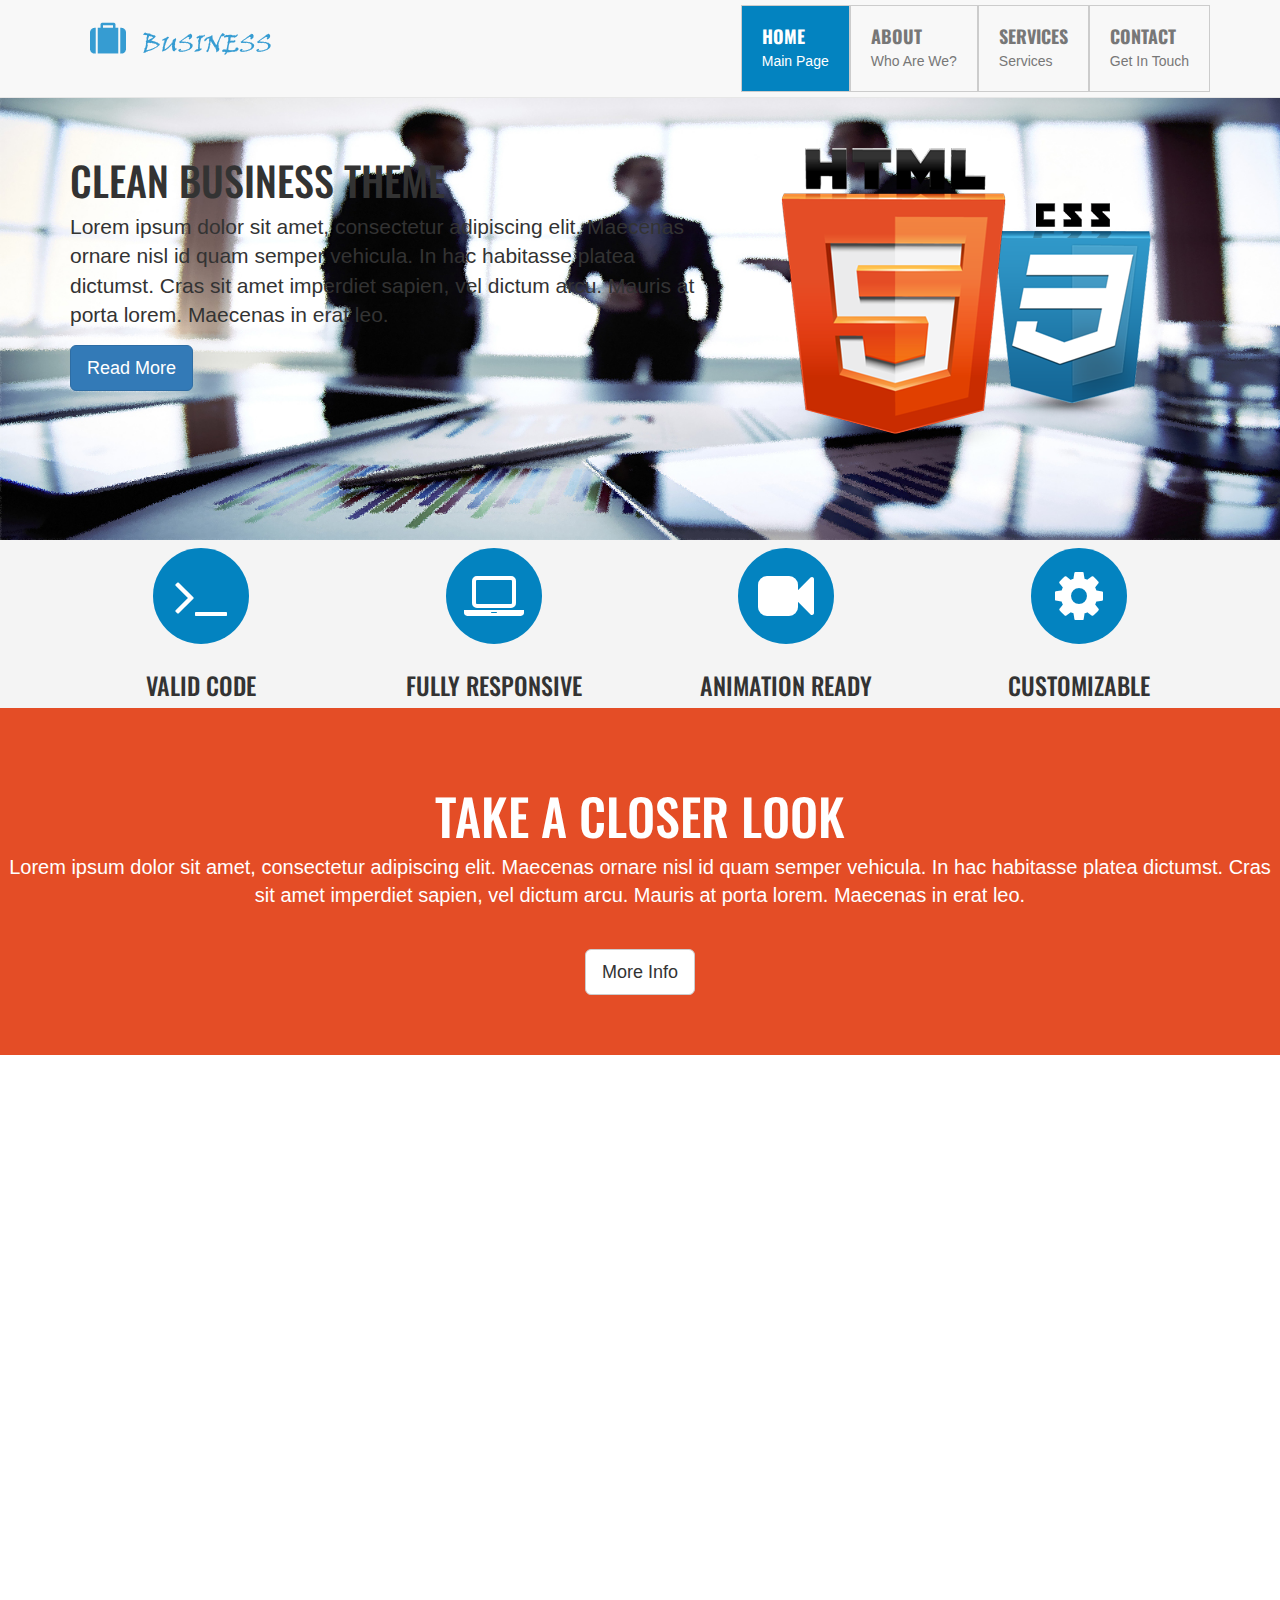
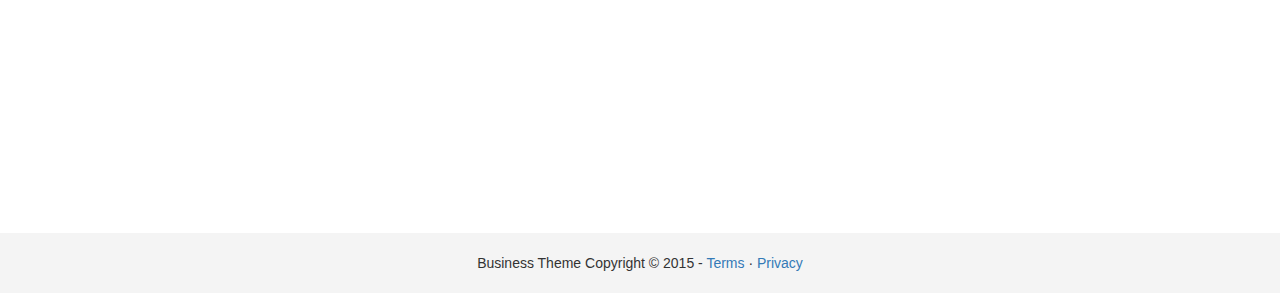
<file: index.html>
<!DOCTYPE html>
<html lang="en">
	<head>
		<meta charset="utf-8">
		<meta http-equiv="X-UA-Compatible" content="IE=edge">
		<meta name="viewport" content="width=device-width, initial-scale=1">
		<!-- The above 3 meta tags *must* come first in the head; any other head content must come *after* these tags -->
		<link rel="icon" href="favicon.ico">
		<title>Business Theme : Home</title>
		<!-- Include Google Font -->
		<link href="http://fonts.googleapis.com/css?family=Oswald:700" rel="stylesheet" type="text/css">
		<!-- Bootstrap core CSS -->
		<link href="css/bootstrap.css" rel="stylesheet">
		<!-- Include Animaite CSS -->
		<link href="css/animate.css" rel="stylesheet">
		<!-- Include Fontawesome CSS -->
		<link href="css/font-awesome.css" rel="stylesheet">
		<!-- Custom styles for this template -->
		<link href="css/style.css" rel="stylesheet">
	</head>
	<body>
		<nav class="navbar navbar-default navbar-fixed-top"><!-- Start Mian Navbar -->
			<div class="container">
				<div class="navbar-header">
					<button type="button" class="navbar-toggle collapsed" data-toggle="collapse" data-target="#navbar" aria-expanded="false" aria-controls="navbar">
						<span class="sr-only">Toggle navigation</span>
						<span class="icon-bar"></span>
						<span class="icon-bar"></span>
						<span class="icon-bar"></span>
					</button>
					<a class="navbar-brand logo-nav" href="index.html"><img src="img/logo.png"></a>
				</div>
				<div id="navbar" class="collapse navbar-collapse">
					<ul class="nav navbar-nav navbar-right">
						<li class="active"><a href="index.html">Home <span>Main Page</span></a></li>
						<li><a href="about.html">About <span>Who Are We?</span></a></li>
						<li><a href="services.html">Services <span>Services</span></a></li>
						<li><a href="contact.html">Contact <span>Get In Touch</span></a></li>
					</ul>
				</div><!--/.nav-collapse -->
			</div>
		</nav><!-- End Mian Navbar -->

		<section class="jumbotron"><!-- Start jumbotron Section -->
			<div class="container">
				<div class="row">
					<div class="col-md-7">
						<div class="animated fadeInLeft">
							<h1>Clean Business Theme</h1>
							<p class="lead">Lorem ipsum dolor sit amet, consectetur adipiscing elit. Maecenas ornare nisl id quam semper vehicula. In hac habitasse platea dictumst. Cras sit amet imperdiet sapien, vel dictum arcu. Mauris at porta lorem. Maecenas in erat leo.</p>
							<a class="btn btn-primary btn-lg" href="#">Read More</a>
						</div>
					</div>
					<div class="col-md-5">
						<div class="animated fadeInUp">
							<img class="img-responsive" src="img/logos.png">
						</div>
					</div>
				</div>
			</div>
		</section><!-- End jumbotron Section -->
		
		<section class="gray"><!-- Start Gray Section -->
			<div class="container">
				<div class="row">
					<div class="col-md-3 col-sm-3 text-center">
						<span class="fa-stack fa-lg fa-4x">
						  <i class="fa fa-circle fa-stack-2x fa-color"></i>
						  <i class="fa fa-terminal fa-stack-1x fa-inverse"></i>
						</span>
						<h3>Valid Code</h3>
					</div>
					<div class="col-md-3 col-sm-3 text-center">
						<span class="fa-stack fa-lg fa-4x">
						  <i class="fa fa-circle fa-stack-2x fa-color"></i>
						  <i class="fa fa-laptop fa-stack-1x fa-inverse"></i>
						</span>
						<h3>Fully Responsive</h3>
					</div>
					<div class="col-md-3 col-sm-3 text-center">
						<span class="fa-stack fa-lg fa-4x">
						  <i class="fa fa-circle fa-stack-2x fa-color"></i>
						  <i class="fa fa-video-camera fa-stack-1x fa-inverse"></i>
						</span>
						<h3>Animation Ready</h3>
					</div>
					<div class="col-md-3 col-sm-3 text-center">
						<span class="fa-stack fa-lg fa-4x">
						  <i class="fa fa-circle fa-stack-2x fa-color"></i>
						  <i class="fa fa-gear fa-stack-1x fa-inverse"></i>
						</span>
						<h3>Customizable</h3>
					</div>
				</div>
			</div>
		</section><!-- End Gray Section -->
		
		<section class="secondary-section slogan"><!-- Start Secondary Section -->
			<h1>Take A Closer Look</h1>
			<p class="lead">Lorem ipsum dolor sit amet, consectetur adipiscing elit. Maecenas ornare nisl id quam semper vehicula. In hac habitasse platea dictumst. Cras sit amet imperdiet sapien, vel dictum arcu. Mauris at porta lorem. Maecenas in erat leo.</p>
			<a class="btn btn-default btn-lg" href="#">More Info</a>
		</section><!-- End Secondary Section -->
		
		<section><!-- Start Details Section -->
			<div class="continer">
				<div class="row">
					<div class="col-md-4 col-md-offset-2">
						<div class="wow fadeInLeft">
							<h2 class="page-header">Business Theme Includes....</h2>
							<ul class="feature-list list-unstyled">
								<li><i class="glyphicon glyphicon-ok"></i> Bootstrap 3 Framwork</li>
								<li><i class="glyphicon glyphicon-ok"></i> Mobile Responsive Design</li>
								<li><i class="glyphicon glyphicon-ok"></i> Minimal Customs CSS Styles</li>
								<li><i class="glyphicon glyphicon-ok"></i> Unstyled: Add your Own Style & Content!</li>
								<li><i class="glyphicon glyphicon-ok"></i> 100% <strong>Free</strong>To Use</li>
								<li><i class="glyphicon glyphicon-ok"></i> OpenSource </li>
							</ul>
						</div>
					</div>
					<div class="col-md-4">
						<div class="wow fadeInRight">
							<img src="img/macbook.png" class="img-responsive">
						</div>
					</div>
				</div>
			</div>
		</section><!-- End Details Section -->
		
		<div class="wow fadeIn">
			<section class="primary-section"><!-- Start Primary Section -->
				<div class="continer">
					<div class="row">
						<div class="col-md-4 col-md-offset-2">
							<img src="img/sample1.jpg" class="img-circle img-responsive">
						</div>
						<div class="col-md-4">
							<h2 class="page-header">More Feature Include....</h2>
							<ul class="feature-list list-unstyled">
								<li><i class="glyphicon glyphicon-ok"></i> Bootstrap 3 Framwork</li>
								<li><i class="glyphicon glyphicon-ok"></i> Mobile Responsive Design</li>
								<li><i class="glyphicon glyphicon-ok"></i> Minimal Customs CSS Styles</li>
								<li><i class="glyphicon glyphicon-ok"></i> Unstyled: Add your Own Style & Content!</li>
								<li><i class="glyphicon glyphicon-ok"></i> 100% <strong>Free</strong>To Use</li>
								<li><i class="glyphicon glyphicon-ok"></i> OpenSource </li>
							</ul>						
						</div>
					</div>
				</div>
			</section><!-- End Primary Section -->
		</div>
		
		<footer><!-- Start Footer -->
			<p>Business Theme Copyright &copy; 2015 - <a href="#">Terms</a> &middot; <a href="#">Privacy</a></p>
		</footer><!-- End Footer -->		
		
		<!-- Bootstrap core JavaScript -->
		<script src="https://ajax.googleapis.com/ajax/libs/jquery/1.11.2/jquery.min.js"></script>
		<script src="js/bootstrap.js"></script>
		<script src="js/wow.js"></script>
		<script>
			new WOW().init();
		</script>
	</body>
</html>
</file>
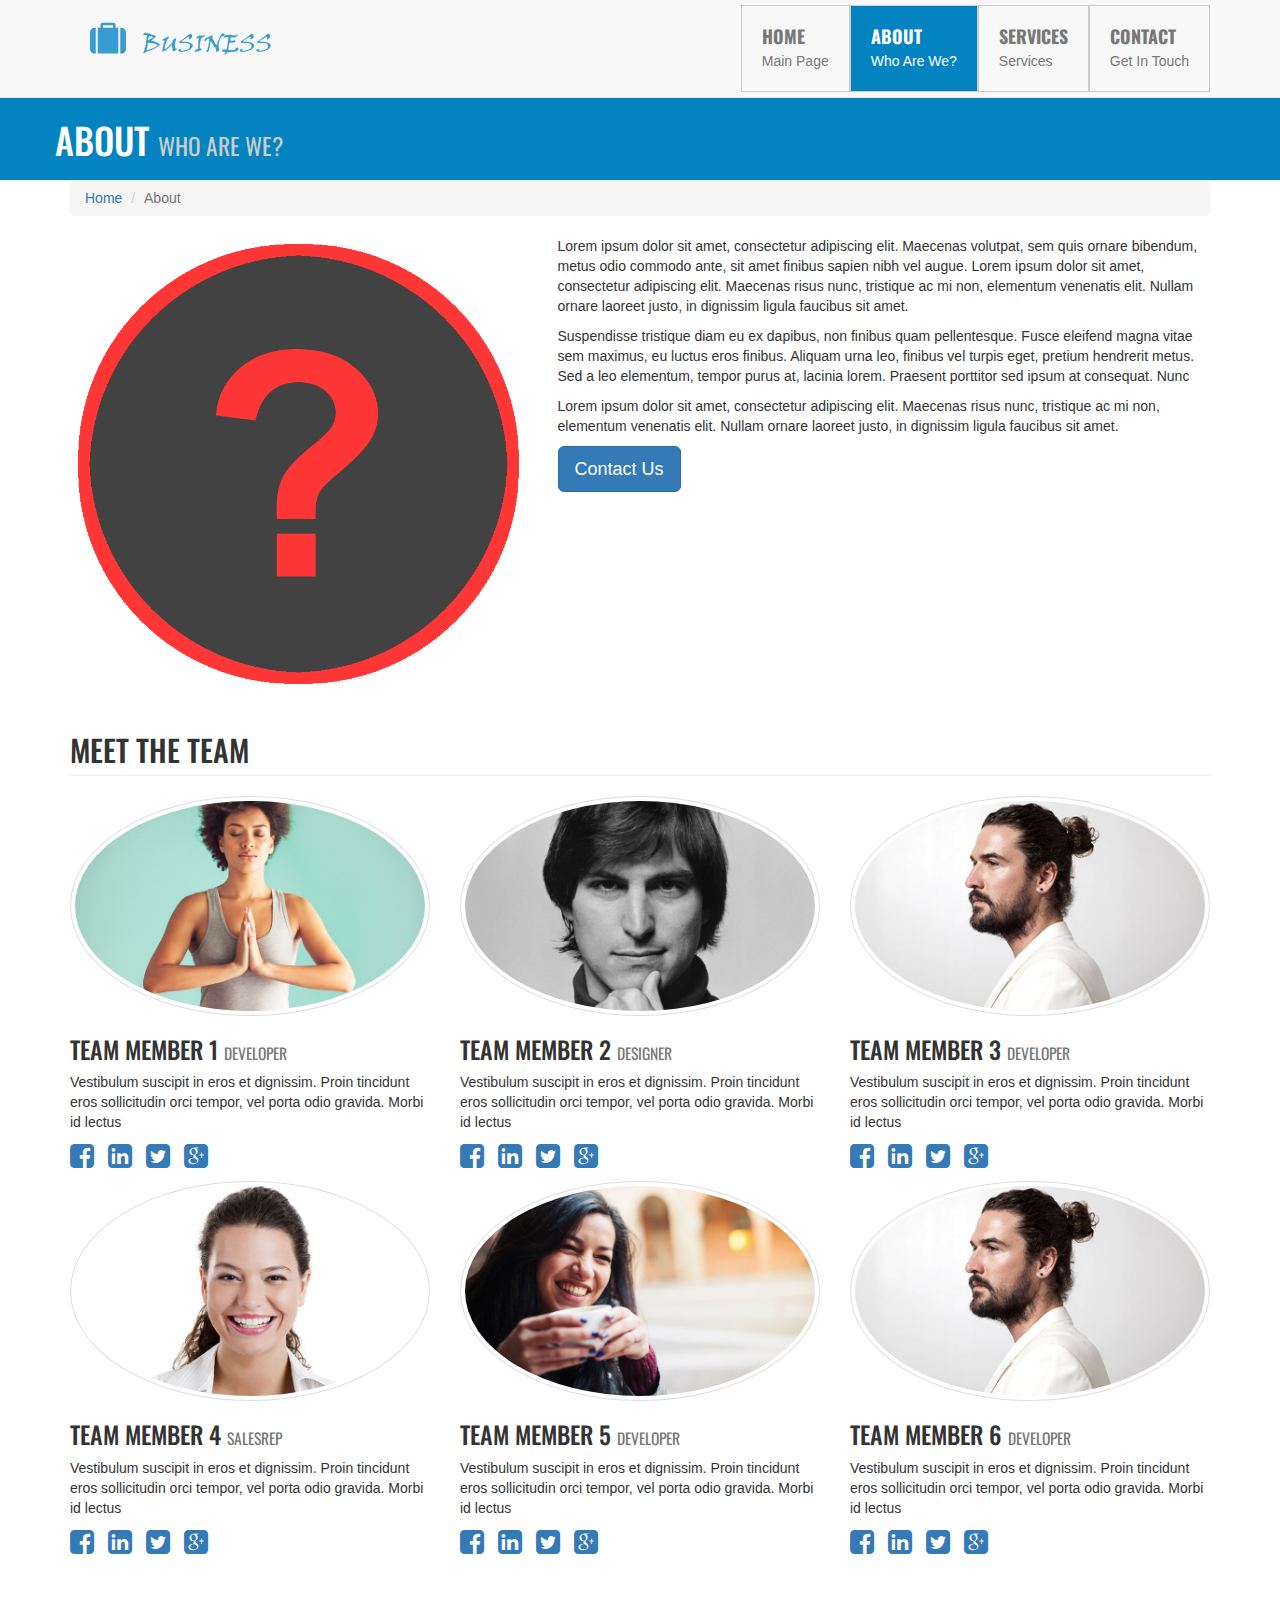
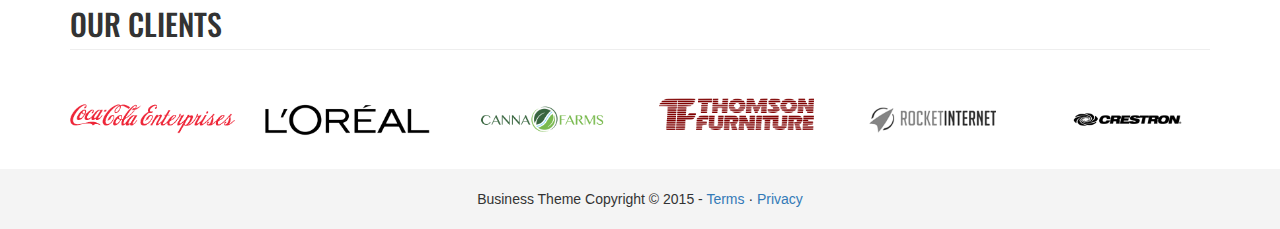
<file: about.html>
<!DOCTYPE html>
<html lang="en">
	<head>
		<meta charset="utf-8">
		<meta http-equiv="X-UA-Compatible" content="IE=edge">
		<meta name="viewport" content="width=device-width, initial-scale=1">
		<!-- The above 3 meta tags *must* come first in the head; any other head content must come *after* these tags -->
		<link rel="icon" href="favicon.ico">
		<title>Business Theme : About</title>
		<!-- Include Google Font -->
		<link href="http://fonts.googleapis.com/css?family=Oswald:700" rel="stylesheet" type="text/css">
		<!-- Bootstrap core CSS -->
		<link href="css/bootstrap.css" rel="stylesheet">
		<!-- Include Animaite CSS -->
		<link href="css/animate.css" rel="stylesheet">
		<!-- Include Fontawesome CSS -->
		<link href="css/font-awesome.css" rel="stylesheet">
		<!-- Custom styles for this template -->
		<link href="css/style.css" rel="stylesheet">
	</head>
	<body>
		<nav class="navbar navbar-default navbar-fixed-top"><!-- Start Mian Navbar -->
			<div class="container">
				<div class="navbar-header">
					<button type="button" class="navbar-toggle collapsed" data-toggle="collapse" data-target="#navbar" aria-expanded="false" aria-controls="navbar">
						<span class="sr-only">Toggle navigation</span>
						<span class="icon-bar"></span>
						<span class="icon-bar"></span>
						<span class="icon-bar"></span>
					</button>
					<a class="navbar-brand logo-nav" href="index.html"><img src="img/logo.png"></a>
				</div>
				<div id="navbar" class="collapse navbar-collapse">
					<ul class="nav navbar-nav navbar-right">
						<li><a href="index.html">Home <span>Main Page</span></a></li>
						<li class="active"><a href="about.html">About <span>Who Are We?</span></a></li>
						<li><a href="services.html">Services <span>Services</span></a></li>
						<li><a href="contact.html">Contact <span>Get In Touch</span></a></li>
					</ul>
				</div><!--/.nav-collapse -->
			</div>
		</nav><!-- End Mian Navbar -->

		<section class="section-title"><!-- Start Section Title-->
			<div class="container">
				<div class="row">
					<h1>About <small>Who Are We?</small></h1>
				</div>
			</div>
		</section><!-- End Section Title -->
		
		<section><!-- Start Main Section -->
			<div class="container">
				<div class="row">
					<div class="col-md-12">
						<ol class="breadcrumb">
						  <li><a href="index.html">Home</a></li>
						  <li class="active">About</li>
						</ol>						
					</div>
				</div>
				<div class="animated fadeIn">
					<div class="row">
						<div class="col-md-5">
							<img class="img-responsive" src="img/puzzle.jpg">
						</div>
						<div class="col-md-7">
							<p>Lorem ipsum dolor sit amet, consectetur adipiscing elit. Maecenas volutpat, sem quis ornare bibendum, metus odio commodo ante, sit amet finibus sapien nibh vel augue. Lorem ipsum dolor sit amet, consectetur adipiscing elit. Maecenas risus nunc, tristique ac mi non, elementum venenatis elit. Nullam ornare laoreet justo, in dignissim ligula faucibus sit amet. </p>	
							<p>Suspendisse tristique diam eu ex dapibus, non finibus quam pellentesque. Fusce eleifend magna vitae sem maximus, eu luctus eros finibus. Aliquam urna leo, finibus vel turpis eget, pretium hendrerit metus. Sed a leo elementum, tempor purus at, lacinia lorem. Praesent porttitor sed ipsum at consequat. Nunc</p>
							<p>Lorem ipsum dolor sit amet, consectetur adipiscing elit. Maecenas risus nunc, tristique ac mi non, elementum venenatis elit. Nullam ornare laoreet justo, in dignissim ligula faucibus sit amet. </p>
							<a href="contact.html" class="btn btn-primary btn-lg">Contact Us</a>						
						</div>
					</div>
				</div>
				<div class="row">
					<div class="col-md-12">
						<h2 class="page-header">Meet The Team</h2>
					</div>
					<div class="col-md-4">
						<img class="img-responsive img-thumbnail img-circle" src="img/woman1.jpg">
						<h3>Team Member 1 <small>Developer</small></h3>
						<p>Vestibulum suscipit in eros et dignissim. Proin tincidunt eros sollicitudin orci tempor, vel porta odio gravida. Morbi id lectus </p>
						<ul class="list-unstyled list-inline list-social-icons">
							<li class="tooltip-social facebook-link"><a href="#facebook-profile" data-toggle="tooltip" data-placement="top" title="Facebook"><i class="fa fa-facebook-square fa-2x"></i></a></li>
							<li class="tooltip-social linkedin-link"><a href="#linkedin-profile" data-toggle="tooltip" data-placement="top" title="LinkedIn"><i class="fa fa-linkedin-square fa-2x"></i></a></li>
							<li class="tooltip-social twitter-link"><a href="#twitter-profile" data-toggle="tooltip" data-placement="top" title="Twitter"><i class="fa fa-twitter-square fa-2x"></i></a></li>
							<li class="tooltip-social google-plus-link"><a href="#google-plus-profile" data-toggle="tooltip" data-placement="top" title="Google+"><i class="fa fa-google-plus-square fa-2x"></i></a></li>
						</ul>						
					</div>
					<div class="col-md-4">
						<img class="img-responsive img-thumbnail img-circle" src="img/man1.jpg">
						<h3>Team Member 2 <small>Designer</small></h3>
						<p>Vestibulum suscipit in eros et dignissim. Proin tincidunt eros sollicitudin orci tempor, vel porta odio gravida. Morbi id lectus</p>
						<ul class="list-unstyled list-inline list-social-icons">
							<li class="tooltip-social facebook-link"><a href="#facebook-profile" data-toggle="tooltip" data-placement="top" title="Facebook"><i class="fa fa-facebook-square fa-2x"></i></a></li>
							<li class="tooltip-social linkedin-link"><a href="#linkedin-profile" data-toggle="tooltip" data-placement="top" title="LinkedIn"><i class="fa fa-linkedin-square fa-2x"></i></a></li>
							<li class="tooltip-social twitter-link"><a href="#twitter-profile" data-toggle="tooltip" data-placement="top" title="Twitter"><i class="fa fa-twitter-square fa-2x"></i></a></li>
							<li class="tooltip-social google-plus-link"><a href="#google-plus-profile" data-toggle="tooltip" data-placement="top" title="Google+"><i class="fa fa-google-plus-square fa-2x"></i></a></li>
						</ul>						
					</div>
					<div class="col-md-4">
						<img class="img-responsive img-thumbnail img-circle" src="img/man2.jpg">
						<h3>Team Member 3 <small>Developer</small></h3>
						<p>Vestibulum suscipit in eros et dignissim. Proin tincidunt eros sollicitudin orci tempor, vel porta odio gravida. Morbi id lectus</p>
						<ul class="list-unstyled list-inline list-social-icons">
							<li class="tooltip-social facebook-link"><a href="#facebook-profile" data-toggle="tooltip" data-placement="top" title="Facebook"><i class="fa fa-facebook-square fa-2x"></i></a></li>
							<li class="tooltip-social linkedin-link"><a href="#linkedin-profile" data-toggle="tooltip" data-placement="top" title="LinkedIn"><i class="fa fa-linkedin-square fa-2x"></i></a></li>
							<li class="tooltip-social twitter-link"><a href="#twitter-profile" data-toggle="tooltip" data-placement="top" title="Twitter"><i class="fa fa-twitter-square fa-2x"></i></a></li>
							<li class="tooltip-social google-plus-link"><a href="#google-plus-profile" data-toggle="tooltip" data-placement="top" title="Google+"><i class="fa fa-google-plus-square fa-2x"></i></a></li>
						</ul>						
					</div>
				</div>
				<div class="row">
					<div class="col-md-4">
						<img class="img-responsive img-thumbnail img-circle" src="img/woman2.jpg">
						<h3>Team Member 4 <small>SalesRep</small></h3>
						<p>Vestibulum suscipit in eros et dignissim. Proin tincidunt eros sollicitudin orci tempor, vel porta odio gravida. Morbi id lectus </p>
						<ul class="list-unstyled list-inline list-social-icons">
							<li class="tooltip-social facebook-link"><a href="#facebook-profile" data-toggle="tooltip" data-placement="top" title="Facebook"><i class="fa fa-facebook-square fa-2x"></i></a></li>
							<li class="tooltip-social linkedin-link"><a href="#linkedin-profile" data-toggle="tooltip" data-placement="top" title="LinkedIn"><i class="fa fa-linkedin-square fa-2x"></i></a></li>
							<li class="tooltip-social twitter-link"><a href="#twitter-profile" data-toggle="tooltip" data-placement="top" title="Twitter"><i class="fa fa-twitter-square fa-2x"></i></a></li>
							<li class="tooltip-social google-plus-link"><a href="#google-plus-profile" data-toggle="tooltip" data-placement="top" title="Google+"><i class="fa fa-google-plus-square fa-2x"></i></a></li>
						</ul>
					</div>
					<div class="col-md-4">
						<img class="img-responsive img-thumbnail img-circle" src="img/woman3.jpg">
						<h3>Team Member 5 <small>Developer</small></h3>
						<p>Vestibulum suscipit in eros et dignissim. Proin tincidunt eros sollicitudin orci tempor, vel porta odio gravida. Morbi id lectus</p>
						<ul class="list-unstyled list-inline list-social-icons">
							<li class="tooltip-social facebook-link"><a href="#facebook-profile" data-toggle="tooltip" data-placement="top" title="Facebook"><i class="fa fa-facebook-square fa-2x"></i></a></li>
							<li class="tooltip-social linkedin-link"><a href="#linkedin-profile" data-toggle="tooltip" data-placement="top" title="LinkedIn"><i class="fa fa-linkedin-square fa-2x"></i></a></li>
							<li class="tooltip-social twitter-link"><a href="#twitter-profile" data-toggle="tooltip" data-placement="top" title="Twitter"><i class="fa fa-twitter-square fa-2x"></i></a></li>
							<li class="tooltip-social google-plus-link"><a href="#google-plus-profile" data-toggle="tooltip" data-placement="top" title="Google+"><i class="fa fa-google-plus-square fa-2x"></i></a></li>
						</ul>
					</div>
					<div class="col-md-4">
						<img class="img-responsive img-thumbnail img-circle" src="img/man2.jpg">
						<h3>Team Member 6 <small>Developer</small></h3>
						<p>Vestibulum suscipit in eros et dignissim. Proin tincidunt eros sollicitudin orci tempor, vel porta odio gravida. Morbi id lectus</p>
						<ul class="list-unstyled list-inline list-social-icons">
							<li class="tooltip-social facebook-link"><a href="#facebook-profile" data-toggle="tooltip" data-placement="top" title="Facebook"><i class="fa fa-facebook-square fa-2x"></i></a></li>
							<li class="tooltip-social linkedin-link"><a href="#linkedin-profile" data-toggle="tooltip" data-placement="top" title="LinkedIn"><i class="fa fa-linkedin-square fa-2x"></i></a></li>
							<li class="tooltip-social twitter-link"><a href="#twitter-profile" data-toggle="tooltip" data-placement="top" title="Twitter"><i class="fa fa-twitter-square fa-2x"></i></a></li>
							<li class="tooltip-social google-plus-link"><a href="#google-plus-profile" data-toggle="tooltip" data-placement="top" title="Google+"><i class="fa fa-google-plus-square fa-2x"></i></a></li>
						</ul>
					</div>
				</div>
				<div class="row">
					<div class="col-lg-12">
						<h2 class="page-header">Our Clients</h2>
					</div>
					<div class="col-md-2 col-sm-4 col-xs-6">
						<img class="img-responsive img-customer" src="img/client1.png">
					</div>
					<div class="col-md-2 col-sm-4 col-xs-6">
						<img class="img-responsive img-customer" src="img/client2.png">
					</div>
					<div class="col-md-2 col-sm-4 col-xs-6">
						<img class="img-responsive img-customer" src="img/client3.png">
					</div>
					<div class="col-md-2 col-sm-4 col-xs-6">
						<img class="img-responsive img-customer" src="img/client4.png">
					</div>
					<div class="col-md-2 col-sm-4 col-xs-6">
						<img class="img-responsive img-customer" src="img/client5.png">
					</div>
					<div class="col-md-2 col-sm-4 col-xs-6">
						<img class="img-responsive img-customer" src="img/client6.png">
					</div>
				</div>				
			</div>
		</section><!-- End Main Section -->
		
		<footer><!-- Start Footer -->
			<p>Business Theme Copyright &copy; 2015 - <a href="#">Terms</a> &middot; <a href="#">Privacy</a></p>
		</footer><!-- End Footer -->		
		
		<!-- Bootstrap core JavaScript -->
		<script src="https://ajax.googleapis.com/ajax/libs/jquery/1.11.2/jquery.min.js"></script>
		<script src="js/bootstrap.js"></script>
		<script src="js/wow.js"></script>
		<script>
			new WOW().init();
		</script>
	</body>
</html>
</file>
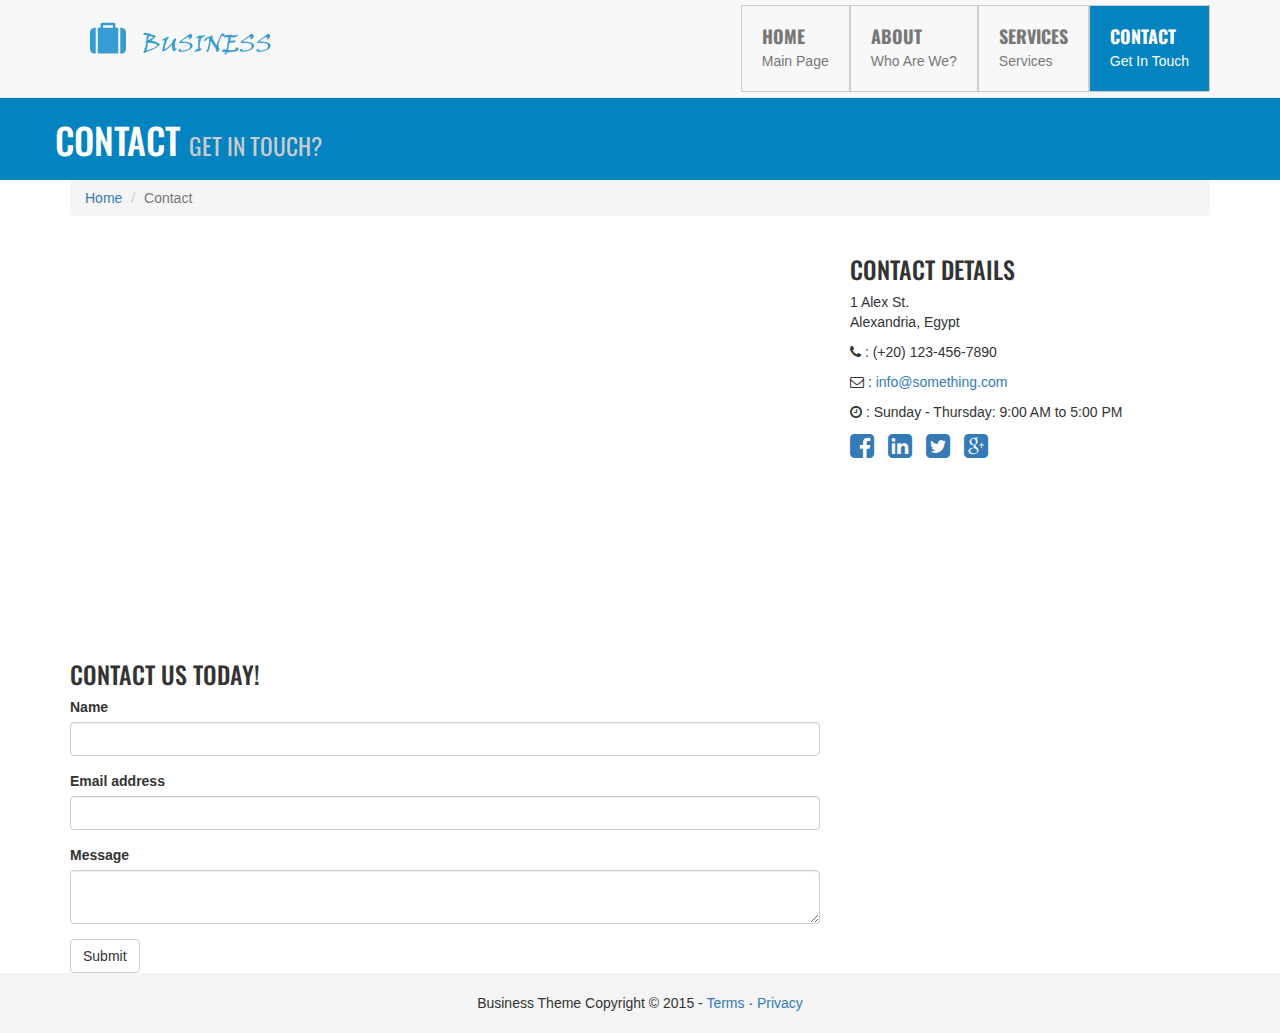
<file: contact.html>
<!DOCTYPE html>
<html lang="en">
	<head>
		<meta charset="utf-8">
		<meta http-equiv="X-UA-Compatible" content="IE=edge">
		<meta name="viewport" content="width=device-width, initial-scale=1">
		<!-- The above 3 meta tags *must* come first in the head; any other head content must come *after* these tags -->
		<link rel="icon" href="favicon.ico">
		<title>Business Theme : Contact</title>
		<!-- Include Google Font -->
		<link href="http://fonts.googleapis.com/css?family=Oswald:700" rel="stylesheet" type="text/css">
		<!-- Bootstrap core CSS -->
		<link href="css/bootstrap.css" rel="stylesheet">
		<!-- Include Animaite CSS -->
		<link href="css/animate.css" rel="stylesheet">
		<!-- Include Fontawesome CSS -->
		<link href="css/font-awesome.css" rel="stylesheet">
		<!-- Custom styles for this template -->
		<link href="css/style.css" rel="stylesheet">
	</head>
	<body>
		<nav class="navbar navbar-default navbar-fixed-top"><!-- Start Mian Navbar -->
			<div class="container">
				<div class="navbar-header">
					<button type="button" class="navbar-toggle collapsed" data-toggle="collapse" data-target="#navbar" aria-expanded="false" aria-controls="navbar">
						<span class="sr-only">Toggle navigation</span>
						<span class="icon-bar"></span>
						<span class="icon-bar"></span>
						<span class="icon-bar"></span>
					</button>
					<a class="navbar-brand logo-nav" href="index.html"><img src="img/logo.png"></a>
				</div>
				<div id="navbar" class="collapse navbar-collapse">
					<ul class="nav navbar-nav navbar-right">
						<li><a href="index.html">Home <span>Main Page</span></a></li>
						<li><a href="about.html">About <span>Who Are We?</span></a></li>
						<li><a href="services.html">Services <span>Services</span></a></li>
						<li class="active"><a href="contact.html">Contact <span>Get In Touch</span></a></li>
					</ul>
				</div><!--/.nav-collapse -->
			</div>
		</nav><!-- End Mian Navbar -->

		<section class="section-title"><!-- Start Section Title-->
			<div class="container">
				<div class="row">
					<h1>Contact <small>Get In Touch?</small></h1>
				</div>
			</div>
		</section><!-- End Section Title -->
		
		<section><!-- Start Breadcrumb Section -->
			<div class="container">
				<div class="row">
					<div class="col-md-12">
						<ol class="breadcrumb">
						  <li><a href="index.html">Home</a></li>
						  <li class="active">Contact</li>
						</ol>						
					</div>
				</div>
			</div>
		</section><!-- End Breadcrumb Section -->
		
		<section><!-- Start Main Section -->
			<div class="container">
				<div class="animated fadeIn">
					<div class="row">
						<div class="col-md-8">
							<iframe src="https://www.google.com/maps/embed?pb=!1m10!1m8!1m3!1d13651.319162129117!2d29.93357775!3d31.197732449999997!3m2!1i1024!2i768!4f13.1!5e0!3m2!1sar!2seg!4v1430745493291" width="100%" height="400px" frameborder="0" scrolling="no" marginheight="0" marginwidth="0"></iframe><!-- /.Iframe -->

							<h3>Contact Us Today!</h3>
							<form>
								<div class="form-group">
									<label>Name</label>
									<input type="text" class="form-control">
								</div>
								<div class="form-group">
									<label>Email address</label>
									<input type="email" class="form-control">
								</div>
								<div class="form-group">
									<label>Message</label>
									<textarea class="form-control"></textarea>
								</div>
								<button type="submit" class="btn btn-default">Submit</button>
							</form><!--/. Form -->
						</div>
						<div class="col-md-4">
							<h3>Contact Details</h3>
							<p>
								1 Alex St.<br>Alexandria, Egypt<br>
							</p>
							<p><i class="fa fa-phone"></i> 
							<abbr title="Phone"></abbr>: (+20) 123-456-7890</p>
							<p><i class="fa fa-envelope-o"></i> 
							<abbr title="Email"></abbr>: <a href="info:name@example.com">info@something.com</a>
							</p>
							<p><i class="fa fa-clock-o"></i> 
							<abbr title="Hours"></abbr>: Sunday - Thursday: 9:00 AM to 5:00 PM</p>
							<ul class="list-unstyled list-inline list-social-icons">
								<li>
								<a href="#"><i class="fa fa-facebook-square fa-2x"></i></a>
								</li>
								<li>
								<a href="#"><i class="fa fa-linkedin-square fa-2x"></i></a>
								</li>
								<li>
								<a href="#"><i class="fa fa-twitter-square fa-2x"></i></a>
								</li>
								<li>
								<a href="#"><i class="fa fa-google-plus-square fa-2x"></i></a>
								</li>
							</ul>						
						</div>
					</div>
				</div>
			</div>	
		</section><!-- End Main Section -->
		
		<footer><!-- Start Footer -->
			<p>Business Theme Copyright &copy; 2015 - <a href="#">Terms</a> &middot; <a href="#">Privacy</a></p>
		</footer><!-- End Footer -->		
		
		<!-- Bootstrap core JavaScript -->
		<script src="https://ajax.googleapis.com/ajax/libs/jquery/1.11.2/jquery.min.js"></script>
		<script src="js/bootstrap.js"></script>
		<script src="js/wow.js"></script>
		<script>
			new WOW().init();
		</script>
	</body>
</html>
</file>
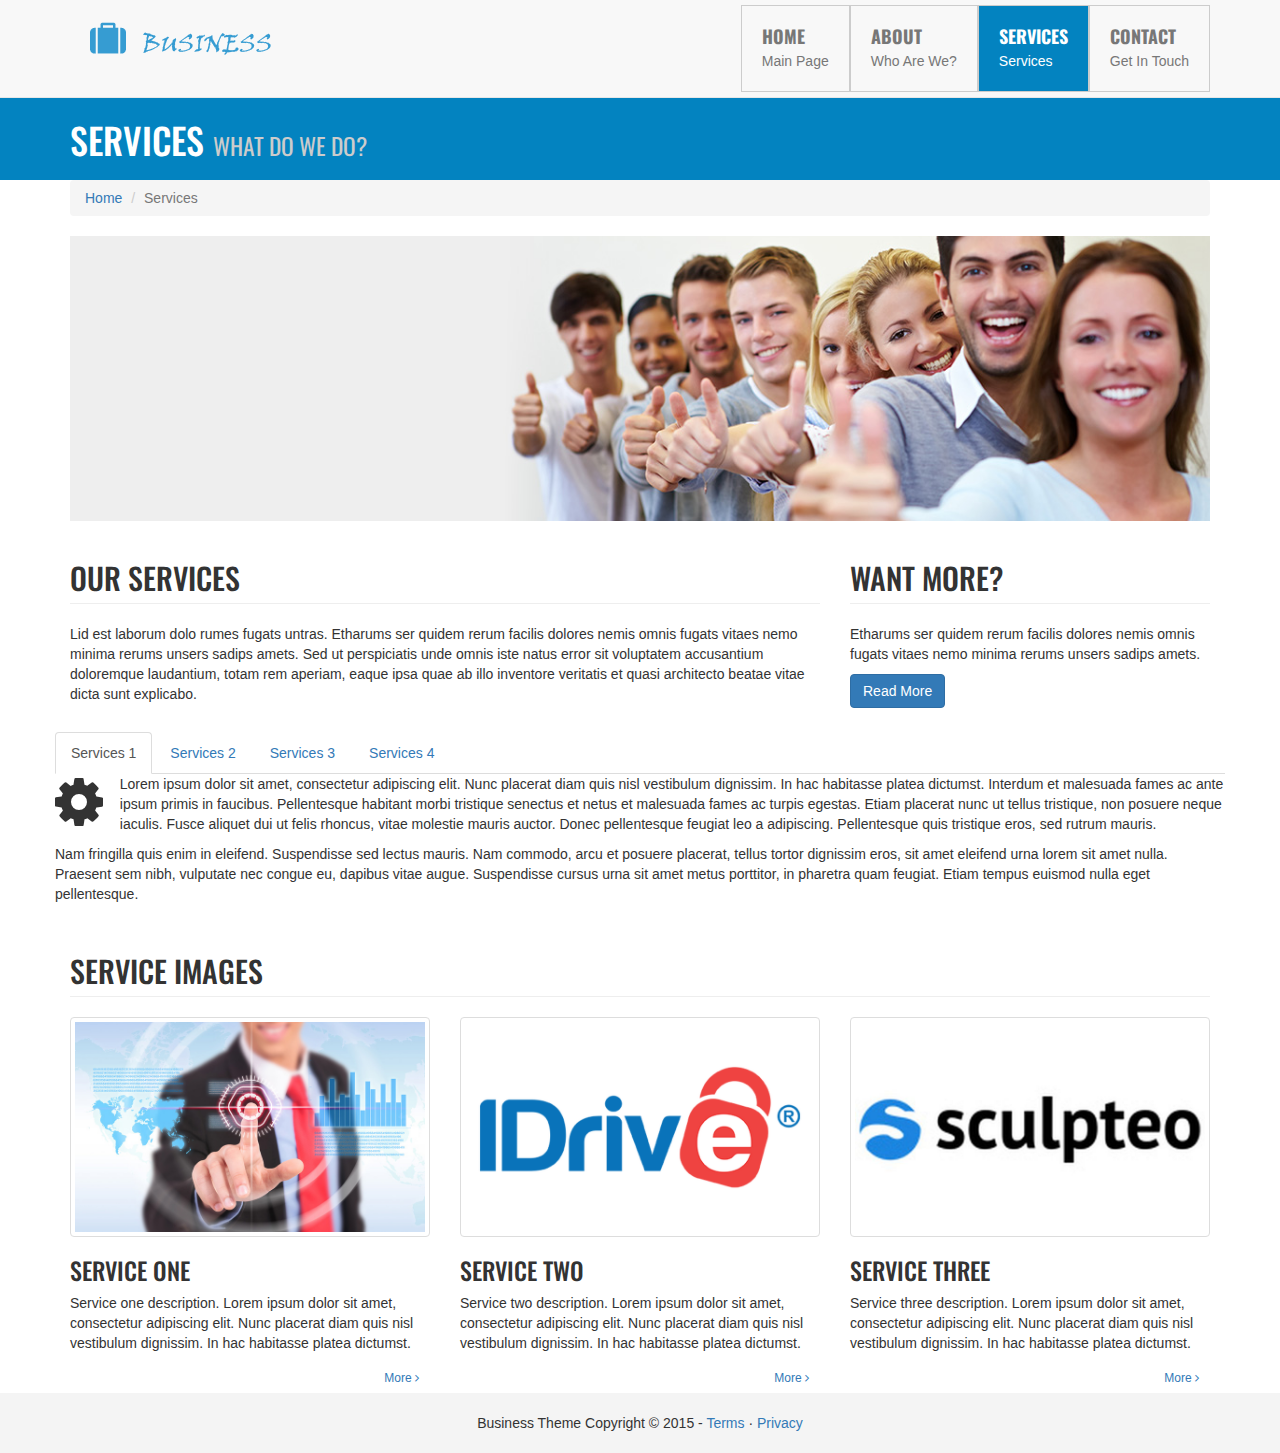
<file: services.html>
<!DOCTYPE html>
<html lang="en">
	<head>
		<meta charset="utf-8">
		<meta http-equiv="X-UA-Compatible" content="IE=edge">
		<meta name="viewport" content="width=device-width, initial-scale=1">
		<!-- The above 3 meta tags *must* come first in the head; any other head content must come *after* these tags -->
		<link rel="icon" href="favicon.ico">
		<title>Business Theme : Services</title>
		<!-- Include Google Font -->
		<link href="http://fonts.googleapis.com/css?family=Oswald:700" rel="stylesheet" type="text/css">
		<!-- Bootstrap core CSS -->
		<link href="css/bootstrap.css" rel="stylesheet">
		<!-- Include Animaite CSS -->
		<link href="css/animate.css" rel="stylesheet">
		<!-- Include Fontawesome CSS -->
		<link href="css/font-awesome.css" rel="stylesheet">
		<!-- Custom styles for this template -->
		<link href="css/style.css" rel="stylesheet">
	</head>
	<body>
		<nav class="navbar navbar-default navbar-fixed-top"><!-- Start Mian Navbar -->
			<div class="container">
				<div class="navbar-header">
					<button type="button" class="navbar-toggle collapsed" data-toggle="collapse" data-target="#navbar" aria-expanded="false" aria-controls="navbar">
						<span class="sr-only">Toggle navigation</span>
						<span class="icon-bar"></span>
						<span class="icon-bar"></span>
						<span class="icon-bar"></span>
					</button>
					<a class="navbar-brand logo-nav" href="index.html"><img src="img/logo.png"></a>
				</div>
				<div id="navbar" class="collapse navbar-collapse">
					<ul class="nav navbar-nav navbar-right">
						<li><a href="index.html">Home <span>Main Page</span></a></li>
						<li><a href="about.html">About <span>Who Are We?</span></a></li>
						<li class="active"><a href="services.html">Services <span>Services</span></a></li>
						<li><a href="contact.html">Contact <span>Get In Touch</span></a></li>
					</ul>
				</div><!--/.nav-collapse -->
			</div>
		</nav><!-- End Mian Navbar -->

		<section class="section-title"><!-- Start Section Title-->
			<div class="container">
				<h1>Services <small>What Do We Do?</small></h1>
			</div>
		</section><!-- End Section Title -->
		
		<section><!-- Start Main Section -->
			<div class="container">
				<div class="row">
					<div class="col-md-12">
						<ol class="breadcrumb">
						  <li><a href="index.html">Home</a></li>
						  <li class="active">Services</li>
						</ol>						
					</div>
				</div><!-- /. Breadcrumb -->
				<div class="animated fadeIn">
				<div class="row">
					<div class="col-md-12">
						<img class="img-responsive" src="img/people.jpg">
					</div>
				</div><!-- /. Mian Pic -->
				<div class="row">
					<div class="col-md-8">
						<h2 class="page-header">Our Services</h2>
						<p>Lid est laborum dolo rumes fugats untras. Etharums ser quidem rerum facilis dolores nemis omnis fugats vitaes nemo minima rerums unsers sadips amets. Sed ut perspiciatis unde omnis iste natus error sit voluptatem accusantium doloremque laudantium, totam rem aperiam, eaque ipsa quae ab illo inventore veritatis et quasi architecto beatae vitae dicta sunt explicabo.</p>
					</div>
					<div class="col-md-4">
						<h2 class="page-header">Want More?</h2>
						<p>Etharums ser quidem rerum facilis dolores nemis omnis fugats vitaes nemo minima rerums unsers sadips amets.</p>
						<a class="btn btn-primary" href="#">Read More</a>
					</div>
				</div><!-- /. Details Sector -->
				<div class="row">
					<div role="tabpanel">
						<!-- Nav tabs -->
						<ul class="nav nav-tabs" role="tablist">
							<li role="presentation" class="active"><a href="#service1" aria-controls="home" role="tab" data-toggle="tab">Services 1</a></li>
							<li role="presentation"><a href="#service2" aria-controls="profile" role="tab" data-toggle="tab">Services 2</a></li>
							<li role="presentation"><a href="#service3" aria-controls="messages" role="tab" data-toggle="tab">Services 3</a></li>
							<li role="presentation"><a href="#service4" aria-controls="settings" role="tab" data-toggle="tab">Services 4</a></li>
						</ul>
						<!-- Tab panes -->
						<div class="tab-content">
							<div role="tabpanel" class="tab-pane active" id="service1">
								<i class="fa fa-gear pull-left fa-4x"></i>
								<p>Lorem ipsum dolor sit amet, consectetur adipiscing elit. Nunc placerat diam quis nisl vestibulum dignissim. In hac habitasse platea dictumst. Interdum et malesuada fames ac ante ipsum primis in faucibus. Pellentesque habitant morbi tristique senectus et netus et malesuada fames ac turpis egestas. Etiam placerat nunc ut tellus tristique, non posuere neque iaculis. Fusce aliquet dui ut felis rhoncus, vitae molestie mauris auctor. Donec pellentesque feugiat leo a adipiscing. Pellentesque quis tristique eros, sed rutrum mauris.</p>
								<p>Nam fringilla quis enim in eleifend. Suspendisse sed lectus mauris. Nam commodo, arcu et posuere placerat, tellus tortor dignissim eros, sit amet eleifend urna lorem sit amet nulla. Praesent sem nibh, vulputate nec congue eu, dapibus vitae augue. Suspendisse cursus urna sit amet metus porttitor, in pharetra quam feugiat. Etiam tempus euismod nulla eget pellentesque.</p>
							</div>
							<div role="tabpanel" class="tab-pane" id="service2">
								<i class="fa fa-gear pull-left fa-4x"></i>
								<p>Nam fringilla quis enim in eleifend. Suspendisse sed lectus mauris. Nam commodo, arcu et posuere placerat, tellus tortor dignissim eros, sit amet eleifend urna lorem sit amet nulla. Praesent sem nibh, vulputate nec congue eu, dapibus vitae augue. Suspendisse cursus urna sit amet metus porttitor, in pharetra quam feugiat. Etiam tempus euismod nulla eget pellentesque.</p>
							</div>
							<div role="tabpanel" class="tab-pane" id="service3">
								<i class="fa fa-gear pull-left fa-4x"></i>
								<p>Tristique, non posuere neque iaculis. Fusce aliquet dui ut felis rhoncus, vitae molestie mauris auctor. Donec pellentesque feugiat leo a adipiscing. Pellentesque quis tristique eros, sed rutrum mauris.</p>
								<p>Nam fringilla quis enim in eleifend. Suspendisse sed lectus mauris. Nam commodo, arcu et posuere placerat, tellus tortor dignissim eros, sit amet eleifend urna lorem sit amet nulla. Praesent sem nibh, vulputate nec congue eu, dapibus vitae augue. Suspendisse cursus urna sit amet metus porttitor, in pharetra quam feugiat. Etiam tempus euismod nulla eget pellentesque.</p>
							</div>
							<div role="tabpanel" class="tab-pane" id="service4">
								<i class="fa fa-gear pull-left fa-4x"></i>
								<p>Malesuada fames ac turpis egestas. Etiam placerat nunc ut tellus tristique, non posuere neque iaculis. Fusce aliquet dui ut felis rhoncus, vitae molestie mauris auctor. Donec pellentesque feugiat leo a adipiscing. Pellentesque quis tristique eros, sed rutrum mauris.</p>
								<p>Nam fringilla quis enim in eleifend. Suspendisse sed lectus mauris. Nam commodo, arcu et posuere placerat, tellus tortor dignissim eros, sit amet eleifend urna lorem sit amet nulla. Praesent sem nibh, vulputate nec congue eu, dapibus vitae augue. Suspendisse cursus urna sit amet metus porttitor, in pharetra quam feugiat. Etiam tempus euismod nulla eget pellentesque.</p>
							</div>
						</div>
					</div>
					</div>					
				</div><!-- /. Tabs -->
				<div class="row">
					<div class="col-lg-12">
					  <h2 class="page-header">Service Images</h2>
					</div>
					<div class="col-sm-4">
					  <img class="img-responsive img-thumbnail" src="img/train1.jpg">
					  <h3>Service One</h3>
					  <p>Service one description. Lorem ipsum dolor sit amet, consectetur adipiscing elit. Nunc placerat diam quis nisl vestibulum dignissim. In hac habitasse platea dictumst.</p>
					  <a class="btn btn-link btn-sm pull-right">More <i class="fa fa-angle-right"></i></a>
					</div>
					<div class="col-sm-4">
					  <img class="img-responsive img-thumbnail" src="img/train2.jpg">
					  <h3>Service Two</h3>
					  <p>Service two description. Lorem ipsum dolor sit amet, consectetur adipiscing elit. Nunc placerat diam quis nisl vestibulum dignissim. In hac habitasse platea dictumst.</p>
					  <a class="btn btn-link btn-sm pull-right">More <i class="fa fa-angle-right"></i></a>
					</div>
					<div class="col-sm-4">
					  <img class="img-responsive img-thumbnail" src="img/train3.jpg">
					  <h3>Service Three</h3>
					  <p>Service three description. Lorem ipsum dolor sit amet, consectetur adipiscing elit. Nunc placerat diam quis nisl vestibulum dignissim. In hac habitasse platea dictumst.</p>
					  <a class="btn btn-link btn-sm pull-right">More <i class="fa fa-angle-right"></i></a>
					</div>					
				</div><!-- /. Service Image -->
			</div>
		</section><!-- End Main Section -->
		
		<footer><!-- Start Footer -->
			<p>Business Theme Copyright &copy; 2015 - <a href="#">Terms</a> &middot; <a href="#">Privacy</a></p>
		</footer><!-- End Footer -->		
		
		<!-- Bootstrap core JavaScript -->
		<script src="https://ajax.googleapis.com/ajax/libs/jquery/1.11.2/jquery.min.js"></script>
		<script src="js/bootstrap.js"></script>
		<script src="js/wow.js"></script>
		<script>
			new WOW().init();
		</script>
	</body>
</html>
</file>
<file: css/style.css>
body {
  padding-top: 90px;
}

section{
	padding-top: 30px 0
}

h1, h2, h3{
	font-family: 'Oswald', sans-serif;
	text-transform: uppercase
}

.nav{
	margin-top: 18px
}

.navbar{
	min-height: 90px;
	margin-bottom: 0 !important
}

.navbar-brand{
	height: auto;
	padding-top: 15px;
	margin: 0
}

.navbar-nav{
	margin: 0;
	padding: 0
}

.navbar-nav li{
	padding-top: 5px;
	padding-bottom: 5px
}

.navbar-nav > li > a{
	padding: 20px;
	font-size: 18px;
	font-weight: bold;
	border: 1px solid #ccc;
	text-transform: uppercase;
	font-family: 'Oswald', sans-serif;
}

.navbar-nav > li > a span{
	margin: 5px 0 0 0;
	padding: 0;
	font-size: 14px;
	display: block;
	font-weight: normal;
	font-family: Arial;
	text-transform: none
}

.navbar-nav a:hover, .navbar-default .navbar-nav > .active > a,
.navbar-default .navbar-nav > .active > a:hover,
.navbar-default .navbar-nav > .active > a:focus{
	background: #0383c0 !important;
	color: #fff !important
}

.jumbotron{
	margin: 0 !important;
	min-height: 450px;
	background: url(../img/bg.jpg) no-repeat;
    background-size: cover;
}

.jumbotron h1{
	font-size: 40px
}

section.gray{
	background: #f4f4f4
}

.fa-color{
	color: #0383c0
}

.primary-section{
	background: #0383c0;
	color: #fff;
	padding: 60px 0
}

.secondary-section{
	background: #e44d26;
	color: #fff;
	padding: 60px 0
}

.slogan{
	text-align: center
}

.slogan h1{
	font-size: 50px;
}

.slogan p{
	font-size: 20px
}

.slogan a{
	margin-top: 20px
}

.feature-list li{
	font-size: 18px;
	line-height: 2em
}

.section-title{
	background: #0383c0;
	color: #fff;
	padding: 10px
}

.section-title small{
	color: #ccc !important
}

footer{
	text-align: center;
	height: 60px;
	background: #f4f4f4;
	padding-top: 20px
}

@media(max-width: 990px){
	.navbar-header{
		float: none
	}
	
	.navbar-left, .navbar-right{
		float: none !important
	}
	
	.navbar-toggle{
		display: block
	}
	
	.navbar-collapse{
		border-top: 1px solid transparent;
		box-shadow: inset 0 1px 0 rgba(255,255,255,.01)
	}
	
	.navbar-fixed-top{
		top: 0;
		border-width: 0 0 1px
	}
	
	.navbar-collapse.collapse{
		display: none !important
	}
	
	.navbar-nav{
		float: none;
		margin-top: 7.5px
	}
	
	.navbar > li{
		float: none
	}
	
	.navbar > li > a{
		padding-top: 10px;
		padding-bottom: 10px;
		border-right: none
	}
	
	.collapse.in{
		display: block !important
	}
}

@media(max-width: 678px){
	.jumbotron{
		min-height: 300px
	}
	
	.jumbotron img{
		display: none
	}
	
}


@media(){}
</file>
